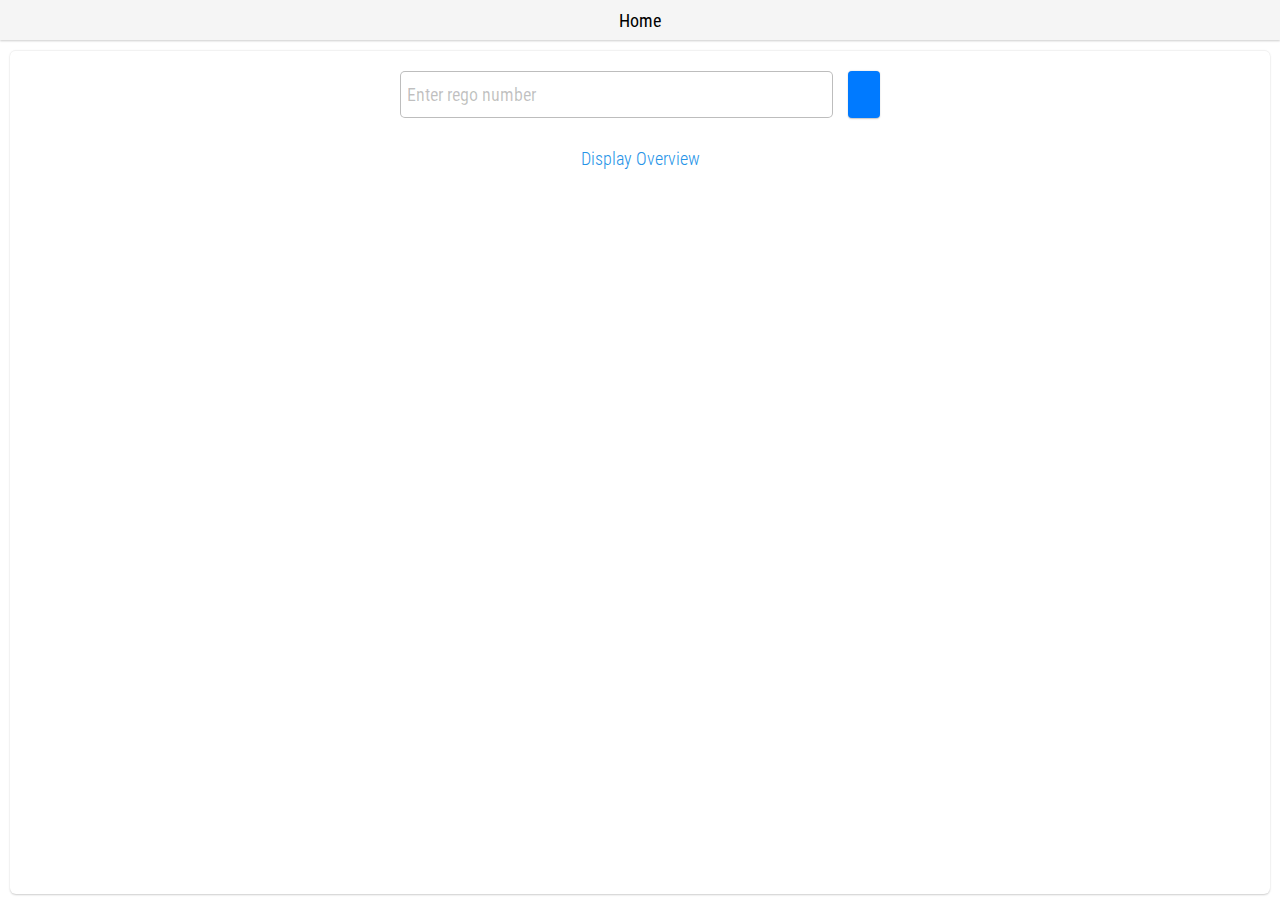
<file: index.html>
<!doctype html><html lang="en"><head><meta charset="utf-8"/><meta httpequiv="X-UA-Compatible" content="IE=edge"/><meta name="viewport" content="width=device-width,initial-scale=1,minimum-scale=1,maximum-scale=1.00001,viewport-fit=cover"/><title>Service Driveway</title><style>#root,body,html{width:100%;-webkit-overflow-scrolling:touch;margin:0;padding:0;min-height:100%}#root{flex-shrink:0;flex-basis:auto;flex-grow:1;display:flex;flex:1}html{scroll-behavior:smooth;-webkit-text-size-adjust:100%;height:calc(100% + env(safe-area-inset-top))}body{display:flex;overflow-y:auto;overscroll-behavior-y:none;text-rendering:optimizeLegibility;-webkit-font-smoothing:antialiased;-moz-osx-font-smoothing:grayscale;-ms-overflow-style:scrollbar}</style><link rel="manifest" href="/manifest.json"><meta name="mobile-web-app-capable" content="yes"><meta name="apple-mobile-web-app-capable" content="yes"><meta name="apple-touch-fullscreen" content="yes"><meta name="apple-mobile-web-app-title" content="Service Driveway"><meta name="apple-mobile-web-app-status-bar-style" content="black-translucent"><script defer="defer" src="/static/js/497.bed931cc.js"></script><script defer="defer" src="/static/js/main.bd51ee51.js"></script></head><body><noscript><form action="" style="background-color:#fff;position:fixed;top:0;left:0;right:0;bottom:0;z-index:9999"><div style="font-size:18px;font-family:Helvetica,sans-serif;line-height:24px;margin:10%;width:80%"><p>Oh no! It looks like JavaScript is not enabled in your browser.</p><p style="margin:20px 0"><button type="submit" style="background-color:#4630eb;border-radius:100px;border:none;box-shadow:none;color:#fff;cursor:pointer;font-weight:700;line-height:20px;padding:6px 16px">Reload</button></p></div></form></noscript><div id="root"></div></body></html>
</file>
